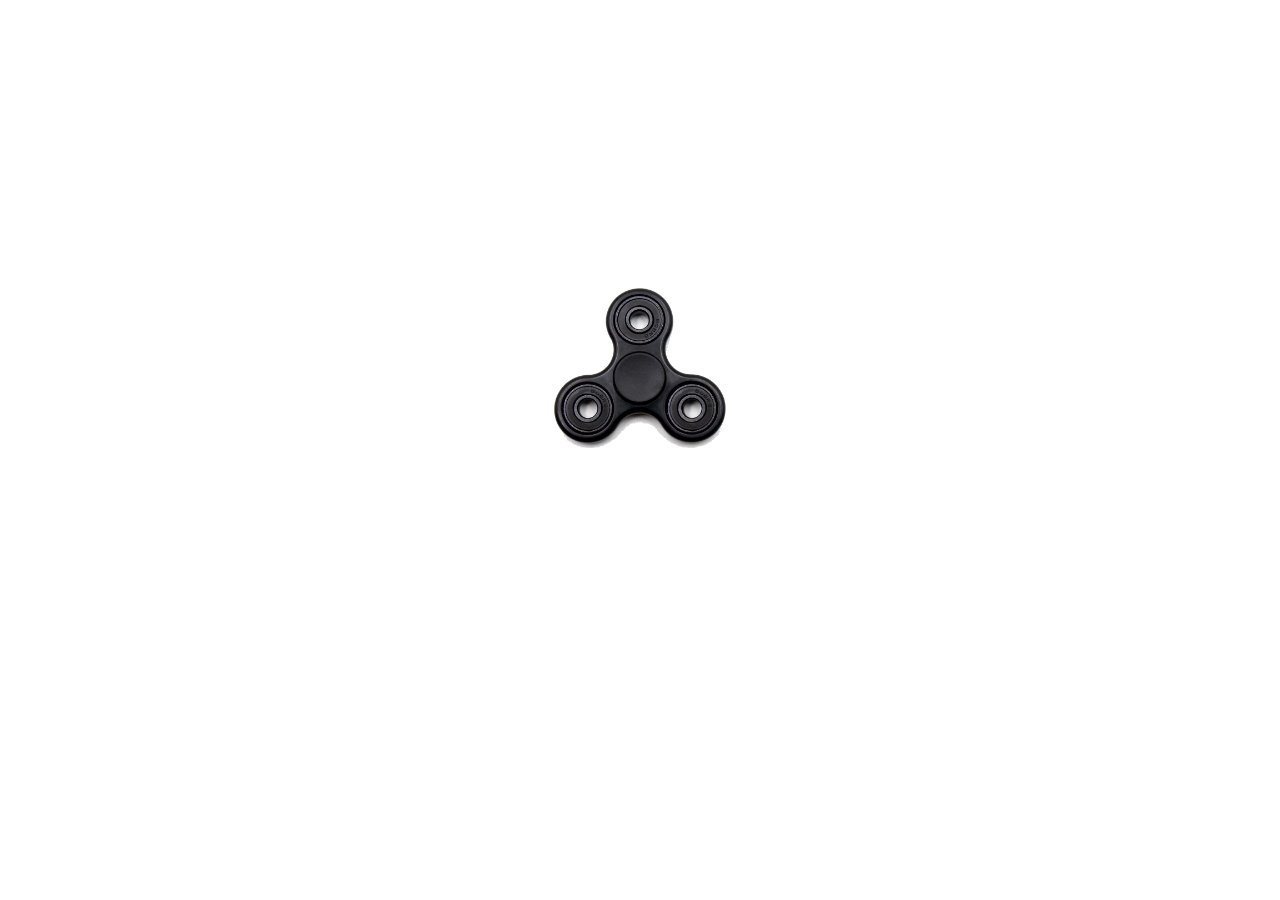
<file: index.html>
<!DOCTYPE html>
<html>
<head>
	<title></title>
	<link rel="stylesheet" type="text/css" href="css/style.css">
	<meta name="viewport" content="width=device-width, initial-scale=1, shrink-to-fit=no">
	<meta charset="utf-8">
</head>
<body> 

	<div class="container">
		<div class="spinner"></div>
		<div class="center-spinner"></div>
	</div>

</body>

</html>
</file>
<file: css/style.css>
@keyframes spinner {
			100% {
				transform: rotate(3600deg);
			}
		}
			.container{
				margin: 0 auto;
				text-align: center;
				position: relative;
				top: 30vh;
				transform: translateY(-50);
			}

			.spinner{
				display: inline-block;
				width: 200px;
				height: 200px;
				background: url(../img/spinner.png) center center;
				background-size: contain;
				transform-origin: 50% 50%;
				animation: spinner 3s infinite alternate ease-in-out;
			}
			.center-spinner{
				display: inline-block;
				position: absolute;
				margin-left: -200px;
				width: 200px;
				height: 200px;
				background: url(../img/centerSpinner.png);
				background-size: contain;
				content: '';
			}
			.text{
				position: relative;
				z-index: 1;
				font-size: 30px;
				font-family: Uni sans;
			}
</file>
